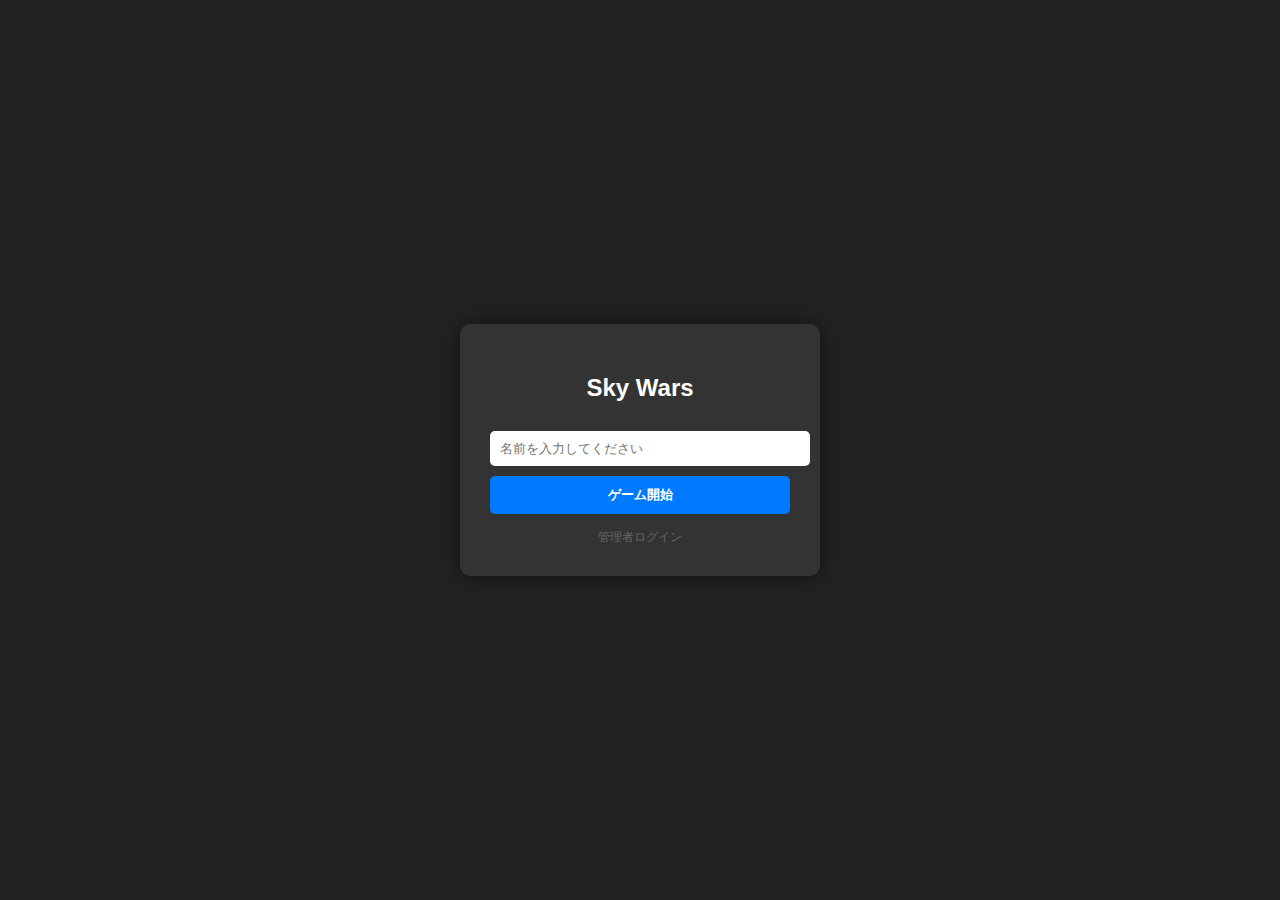
<file: index.html>
<!DOCTYPE html>
<html lang="ja">
<head>
    <meta charset="UTF-8">
    <title>Sky Wars Online</title>
    <style>
        body { background: #222; color: white; font-family: sans-serif; display: flex; justify-content: center; align-items: center; height: 100vh; margin: 0; }
        .login-box { background: #333; padding: 30px; border-radius: 10px; box-shadow: 0 0 20px rgba(0,0,0,0.5); text-align: center; width: 300px; }
        input { width: 100%; padding: 10px; margin: 10px 0; border-radius: 5px; border: none; }
        button { width: 100%; padding: 10px; background: #007bff; color: white; border: none; border-radius: 5px; cursor: pointer; font-weight: bold; }
        .admin-link { font-size: 12px; color: #666; cursor: pointer; margin-top: 15px; display: block; }
        #admin-panel { display: none; margin-top: 10px; border-top: 1px solid #444; padding-top: 10px; }
    </style>
</head>
<body>

<div class="login-box" id="login-screen">
    <h2>Sky Wars</h2>
    <input type="text" id="player-name" placeholder="名前を入力してください" maxlength="10">
    <button onclick="startGame(false)">ゲーム開始</button>
    
    <span class="admin-link" onclick="toggleAdmin()">管理者ログイン</span>
    <div id="admin-panel">
        <input type="password" id="admin-pass" placeholder="管理者コードを入力">
        <button style="background: #555;" onclick="checkAdmin()">管理者としてログイン</button>
    </div>
</div>

<script>
    let myPlayer = {
        name: "",
        isAdmin: false,
        points: 0
    };

    function toggleAdmin() {
        const panel = document.getElementById('admin-panel');
        panel.style.display = panel.style.display === 'block' ? 'none' : 'block';
    }

    function checkAdmin() {
        const pass = document.getElementById('admin-pass').value;
        const name = document.getElementById('player-name').value;
        
        if (!name) return alert("名前を入力してください");
        
        // Daikiさんの指定コード
        if (pass === "122552213924") {
            myPlayer.name = name;
            myPlayer.isAdmin = true;
            startGame(true);
        } else {
            alert("コードが違います");
        }
    }

    function startGame(isAdmin) {
        const name = document.getElementById('player-name').value;
        if (!name) return alert("名前を入力してください");
        
        myPlayer.name = name;
        if (!isAdmin) myPlayer.isAdmin = false;

        alert(`${myPlayer.name}${myPlayer.isAdmin ? "(管理者)" : ""} として参加します。サーバーに接続中...`);
        // ここで実際のゲーム画面へ遷移、またはキャンバスを表示
    }

    // 管理者専用のBANコマンド処理（チャット欄で使う想定のロジック）
    function processChatCommand(message) {
        if (!myPlayer.isAdmin) return; // 管理者じゃなければ無視

        if (message.startsWith("ban/")) {
            const targetName = message.split("/")[1];
            if (targetName) {
                console.log(`${targetName} を追放します...`);
                // ここでサーバーにBAN命令を飛ばす
                alert(`コマンド実行: ${targetName} をBANしました`);
            }
        }
    }
</script>

</body>
</html>
</file>
